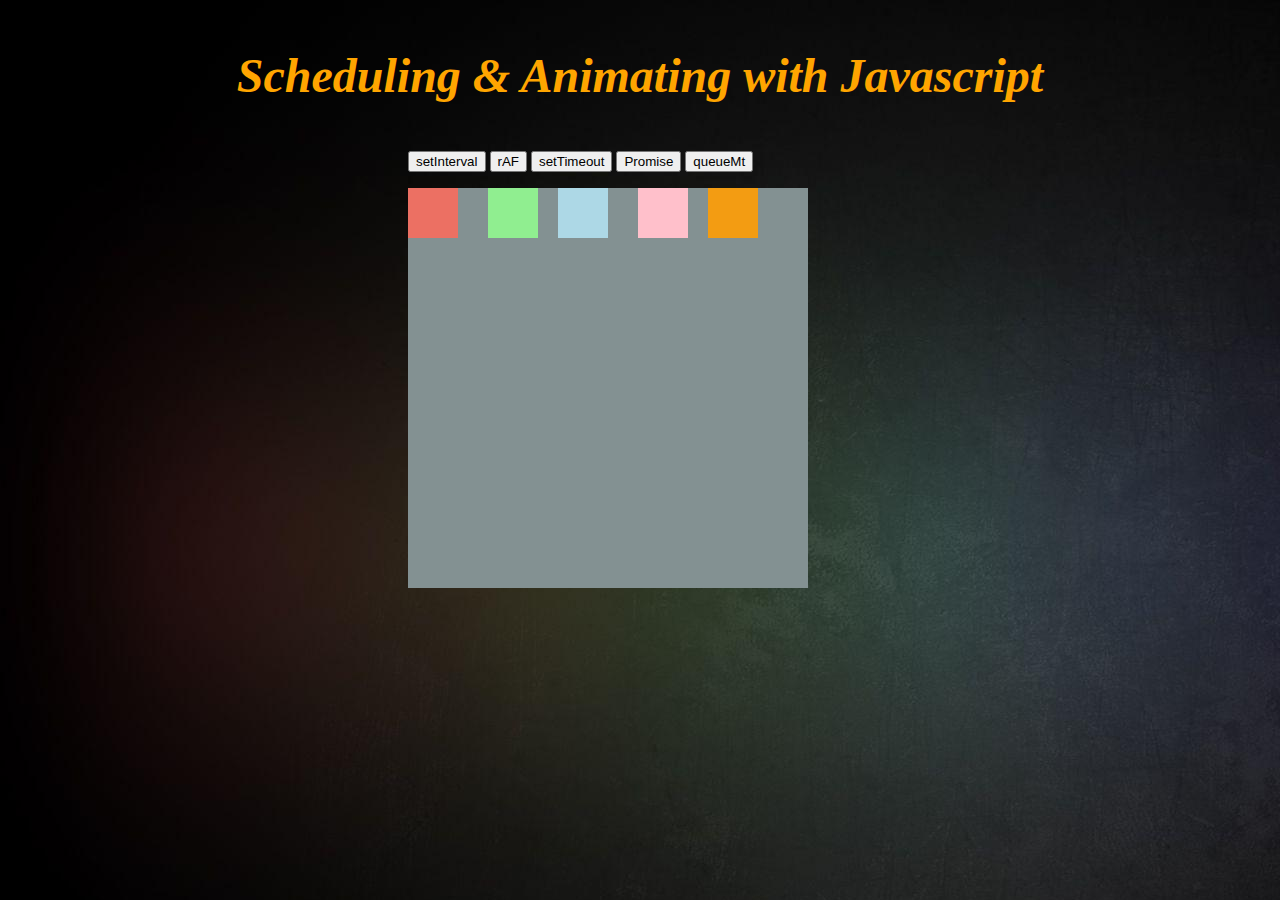
<file: scheduling.html>
<!DOCTYPE html>
<html>
  <head>
    <link rel="stylesheet" href="style.css">
  </head>


<body>
      <p id="p1">Scheduling & Animating with Javascript</p>
<p id="left">
<button onclick="myMove()">setInterval</button>
<button onclick="myMove1()">rAF</button>
<button onclick="myMove2()">setTimeout</button>
<button onclick="myMove3()">Promise</button>
<button onclick="myMove4()">queueMt</button>
</p> 

<div id ="container">
   <div id ="animate"></div>
   <div id ="animate1"></div>
   <div id ="animate2"></div>
    <div id ="animate3"></div>
      <div id ="animate4"></div>
   
</div>
<script src="script.js"></script>


</body>
</html>
</file>
<file: style.css>
#container {
  width: 400px;
  height: 400px;
  position: relative;
  background: #839192;
  margin-left: 400px;
}
#animate {
  width: 50px;
  height: 50px;
  position: absolute;
  background-color:#EC7063;
  
}
#animate1 {
  width: 50px;
  height: 50px;
  position: absolute;
  background-color:lightgreen;
  margin-left:80px;
}
#animate2 {
  width: 50px;
  height: 50px;
  position: absolute;
  background-color:lightblue;
  margin-left:150px;
}

#animate3 {
  width: 50px;
  height: 50px;
  position: absolute;
  background-color:pink;
  margin-left:230px;
}
#animate4 {
  width: 50px;
  height: 50px;
  position: absolute;
  background-color:#F39C12;
  margin-left:300px;
}

#p1{
    font-family: Georgia, 'Times New Roman', Times, serif;
    font: outline;
    font-weight: bold;
    font-style: oblique;
    font-size: 48px;
    color: orange;
    text-align: center;
}

#left{
  margin-left: 400px;
}
body{
    background-image:url('bg.jpg');
}
</file>
